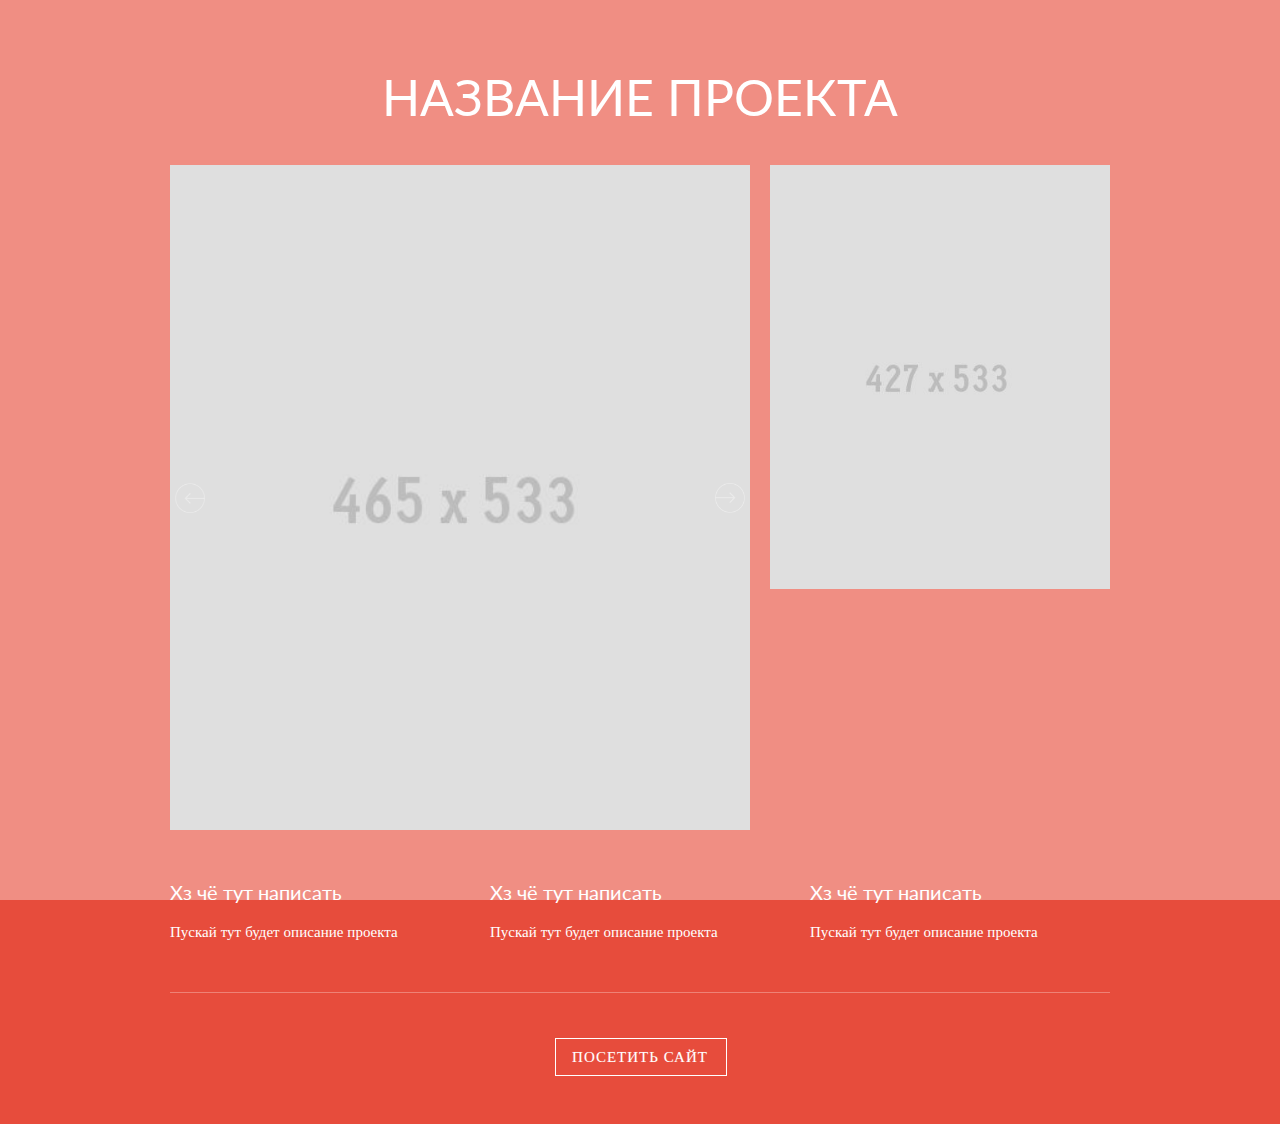
<file: project.html>
﻿<!DOCTYPE html>
<html class="no-js" lang="en">
<head>

	<!-- Базовые потребности страницы
  ================================================== -->
	<meta charset="utf-8">
	<title>Spark</title>
	<meta name="description" content="">
	<meta name="author" content="">

	<!-- Меты для телефонов
  ================================================== -->
	<meta name="viewport" content="width=device-width, initial-scale=1, maximum-scale=1">

	<!-- CSS
  ================================================== -->
	<link rel="stylesheet" href="css/base.css"/>
	<link rel="stylesheet" href="css/skeleton.css"/>
	<link rel="stylesheet" href="css/project.css"/>

	<!-- Фавиконки
	================================================== -->
	<link rel="shortcut icon" href="favicon.png">
	<link rel="apple-touch-icon" href="apple-touch-icon.png">
	<link rel="apple-touch-icon" sizes="72x72" href="apple-touch-icon-72x72.png">
	<link rel="apple-touch-icon" sizes="114x114" href="apple-touch-icon-114x114.png">
</head>
<body>


	<!-- Основной макет страницы
	================================================== -->
	
	<div id="preloader">
		<div id="status">&nbsp;</div>
	</div>	


	<div id="project">
				<div class="container">
					<div class="sixteen columns">
						<h1>Название проекта</h1> 
					</div>
					<div class="ten columns">
						<ul class="bxslider">
							<li><img src="images/gallery/3.jpg" alt=""></li>
							<li><img src="images/gallery/4.jpg" alt=""></li>
							<li><img src="images/gallery/5.jpg" alt=""></li>
						</ul>
					</div>
					<div class="six columns">
						<img src="images/gallery/6.jpg" alt=""> 
					</div>
					<div class="sixteen columns"> 
						<div class="separator-space"></div> 
					</div>	
					<div class="one-third column">
						<h6>Хз чё тут написать</h6> 
						<p>Пускай тут будет описание проекта</p>
					</div>
					<div class="one-third column">
						<h6>Хз чё тут написать</h6> 
						<p>Пускай тут будет описание проекта</p>
					</div>
					<div class="one-third column">
						<h6>Хз чё тут написать</h6> 
						<p>Пускай тут будет описание проекта</p>
					</div>
					<div class="sixteen columns"> 
						<div class="separator-space"></div> 
					</div>	
					<div class="sixteen columns">
						<div class="link-project"><div class="cl-effect-8"><a href="#"><span>посетить сайт</span></a></div></div>	
					</div>
				</div>
	</div>	
	


	
	






	

	<!-- JAVASCRIPT
    ================================================== -->
  
<script type="text/javascript" src="js/jquery.js"></script>
<script type="text/javascript" src="js/modernizr.custom.js"></script>
<script type="text/javascript" src="js/jquery.bxslider.min.js"></script>
<script type="text/javascript">
//Preloader
   
	$(window).load(function() {
		$("#status").fadeOut();
		$("#preloader").delay(350).fadeOut("slow");
	})  

	


//Slider	
	
	$(document).ready(function(){
		$('.bxslider').bxSlider({
			adaptiveHeight: true,
			touchEnabled: true,
			pager: false,
			controls: true,
			auto: true,
			slideMargin: 1
		});
	});	
	
</script>


<!-- Конец
================================================== -->
</body>
</html>
</file>
<file: css/skeleton.css>
/*
==================================================
    #Base 960 Grid
    #Tablet (Portrait)
    #Mobile (Portrait)
    #Mobile (Landscape)
    #Clearing */



/*
================================================== */

    .container                                  { position: relative; width: 960px; margin: 0 auto; padding: 0; }
    .container .column,
    .container .columns                         { float: left; display: inline; margin-left: 10px; margin-right: 10px; margin-top: 10px; margin-bottom: 10px;}
    .row                                        { margin-bottom: 20px; }

    .column.alpha, .columns.alpha               { margin-left: 0; }
    .column.omega, .columns.omega               { margin-right: 0; }

    /* Base Grid */
    .container .one.column,
    .container .one.columns                     { width: 40px;  }
    .container .two.columns                     { width: 100px; }
    .container .three.columns                   { width: 160px; }
    .container .four.columns                    { width: 220px; }
    .container .five.columns                    { width: 280px; }
    .container .six.columns                     { width: 340px; }
    .container .seven.columns                   { width: 400px; }
    .container .eight.columns                   { width: 460px; }
    .container .nine.columns                    { width: 520px; }
    .container .ten.columns                     { width: 580px; }
    .container .eleven.columns                  { width: 640px; }
    .container .twelve.columns                  { width: 700px; }
    .container .thirteen.columns                { width: 760px; }
    .container .fourteen.columns                { width: 820px; }
    .container .fifteen.columns                 { width: 880px; }
    .container .sixteen.columns                 { width: 940px; }

    .container .one-third.column                { width: 300px; }
    .container .two-thirds.column               { width: 620px; }

    /* Offsets */
    .container .offset-by-one                   { padding-left: 60px;  }
    .container .offset-by-two                   { padding-left: 120px; }
    .container .offset-by-three                 { padding-left: 180px; }
    .container .offset-by-four                  { padding-left: 240px; }
    .container .offset-by-five                  { padding-left: 300px; }
    .container .offset-by-six                   { padding-left: 360px; }
    .container .offset-by-seven                 { padding-left: 420px; }
    .container .offset-by-eight                 { padding-left: 480px; }
    .container .offset-by-nine                  { padding-left: 540px; }
    .container .offset-by-ten                   { padding-left: 600px; }
    .container .offset-by-eleven                { padding-left: 660px; }
    .container .offset-by-twelve                { padding-left: 720px; }
    .container .offset-by-thirteen              { padding-left: 780px; }
    .container .offset-by-fourteen              { padding-left: 840px; }
    .container .offset-by-fifteen               { padding-left: 900px; }



/* #Tablet (Portrait)
================================================== */

    /* Дизайн width 768px */

    @media only screen and (min-width: 768px) and (max-width: 959px) {
        .container                                  { width: 768px; }
        .container .column,
        .container .columns                         { margin-left: 10px; margin-right: 10px;  margin-top: 10px; margin-bottom: 10px;}
        .column.alpha, .columns.alpha               { margin-left: 0; margin-right: 10px; }
        .column.omega, .columns.omega               { margin-right: 0; margin-left: 10px; }
        .alpha.omega                                { margin-left: 0; margin-right: 0; }

        .container .one.column,
        .container .one.columns                     { width: 28px; }
        .container .two.columns                     { width: 76px; }
        .container .three.columns                   { width: 124px; }
        .container .four.columns                    { width: 172px; }
        .container .five.columns                    { width: 220px; }
        .container .six.columns                     { width: 268px; }
        .container .seven.columns                   { width: 316px; }
        .container .eight.columns                   { width: 364px; }
        .container .nine.columns                    { width: 412px; }
        .container .ten.columns                     { width: 460px; }
        .container .eleven.columns                  { width: 508px; }
        .container .twelve.columns                  { width: 556px; }
        .container .thirteen.columns                { width: 604px; }
        .container .fourteen.columns                { width: 652px; }
        .container .fifteen.columns                 { width: 700px; }
        .container .sixteen.columns                 { width: 748px; }

        .container .one-third.column                { width: 236px; }
        .container .two-thirds.column               { width: 492px; }

        /* Offsets */
        .container .offset-by-one                   { padding-left: 48px; }
        .container .offset-by-two                   { padding-left: 96px; }
        .container .offset-by-three                 { padding-left: 144px; }
        .container .offset-by-four                  { padding-left: 192px; }
        .container .offset-by-five                  { padding-left: 240px; }
        .container .offset-by-six                   { padding-left: 288px; }
        .container .offset-by-seven                 { padding-left: 336px; }
        .container .offset-by-eight                 { padding-left: 384px; }
        .container .offset-by-nine                  { padding-left: 432px; }
        .container .offset-by-ten                   { padding-left: 480px; }
        .container .offset-by-eleven                { padding-left: 528px; }
        .container .offset-by-twelve                { padding-left: 576px; }
        .container .offset-by-thirteen              { padding-left: 624px; }
        .container .offset-by-fourteen              { padding-left: 672px; }
        .container .offset-by-fifteen               { padding-left: 720px; }
    }


/*  #Mobile (Portrait)
================================================== */


    @media only screen and (min-width: 480px) and (max-width: 767px) {
        .container { width: 420px; }
        .container .columns,
        .container .column {  margin-left: 0; margin-right: 0; margin-top: 10px; margin-bottom: 10px;}

        .container .one.column,
        .container .one.columns,
        .container .two.columns,
        .container .three.columns,
        .container .four.columns,
        .container .five.columns,
        .container .six.columns,
        .container .seven.columns,
        .container .eight.columns,
        .container .nine.columns,
        .container .ten.columns,
        .container .eleven.columns,
        .container .twelve.columns,
        .container .thirteen.columns,
        .container .fourteen.columns,
        .container .fifteen.columns,
        .container .sixteen.columns,
        .container .one-third.column,
        .container .two-thirds.column  { width: 420px; }

        /* Offsets */
        .container .offset-by-one,
        .container .offset-by-two,
        .container .offset-by-three,
        .container .offset-by-four,
        .container .offset-by-five,
        .container .offset-by-six,
        .container .offset-by-seven,
        .container .offset-by-eight,
        .container .offset-by-nine,
        .container .offset-by-ten,
        .container .offset-by-eleven,
        .container .offset-by-twelve,
        .container .offset-by-thirteen,
        .container .offset-by-fourteen,
        .container .offset-by-fifteen { padding-left: 0; }

    }


/* #Mobile (Landscape)
================================================== */

    /* Дизайн width 320px */

    @media only screen and (max-width: 319px) {
        .container { width: 220px; }
        .container .columns,
        .container .column { margin-left: 0; margin-right: 0; margin-top: 10px; margin-bottom: 10px;}

        .container .one.column,
        .container .one.columns,
        .container .two.columns,
        .container .three.columns,
        .container .four.columns,
        .container .five.columns,
        .container .six.columns,
        .container .seven.columns,
        .container .eight.columns,
        .container .nine.columns,
        .container .ten.columns,
        .container .eleven.columns,
        .container .twelve.columns,
        .container .thirteen.columns,
        .container .fourteen.columns,
        .container .fifteen.columns,
        .container .sixteen.columns,
        .container .one-third.column,
        .container .two-thirds.column { width: 220px; }
    }

/* #Mobile 
================================================== */


    @media only screen and (min-width: 320px) and (max-width: 479px) {
        .container { width: 300px; }
        .container .columns,
        .container .column {  margin-left: 0; margin-right: 0;  margin-top: 10px; margin-bottom: 10px;}

        .container .one.column,
        .container .one.columns,
        .container .two.columns,
        .container .three.columns,
        .container .four.columns,
        .container .five.columns,
        .container .six.columns,
        .container .seven.columns,
        .container .eight.columns,
        .container .nine.columns,
        .container .ten.columns,
        .container .eleven.columns,
        .container .twelve.columns,
        .container .thirteen.columns,
        .container .fourteen.columns,
        .container .fifteen.columns,
        .container .sixteen.columns,
        .container .one-third.column,
        .container .two-thirds.column { width: 300px; }
    }


/* #Clearing
================================================== */

    .container:after { content: "\0020"; display: block; height: 0; clear: both; visibility: hidden; }


    .clearfix:before,
    .clearfix:after,
    .row:before,
    .row:after {
      content: '\0020';
      display: block;
      overflow: hidden;
      visibility: hidden;
      width: 0;
      height: 0; }
    .row:after,
    .clearfix:after {
      clear: both; }
    .row,
    .clearfix {
      zoom: 1; }

    /* <br class="clear" /> */
    .clear {
      clear: both;
      display: block;
      overflow: hidden;
      visibility: hidden;
      width: 0;
      height: 0;
    }
</file>
<file: css/project.css>
@import url(http://fonts.googleapis.com/css?family=Lato:100,300,400,700,900,100italic,300italic,400italic,700italic,900italic);


/* #PAGE STYLES */

#preloader {
	position: absolute;
	top: 0;
	left: 0;
	right: 0;
	bottom: 0;
	background: #fff;
	z-index: 999999;
}

#status {
	width: 200px;
	height: 200px;
	position: absolute;
	left: 50%;
	top: 50%;
	background-image: url(../images/preload.gif);
	background-repeat: no-repeat;
	background-position: center;
	margin: -100px 0 0 -100px;
}

html,body{
	background:#e74c3c;
}



#project{
	position:relative;
	background:#e74c3c;
	overflow-y:auto;
	width: 100%;
	padding-bottom:40px;
}


#project h1{
	padding-top:60px;
	padding-bottom:20px;
}
#project h6{
	padding-bottom:15px;
	text-align:left;
	font-size: 20px;
	line-height: 25px;
	font-weight: 400;
}
#project img{
	width: 100%;
	height:auto;
	display:block;
}

/* DIRECTION CONTROLS (NEXT / PREV) */
.bx-wrapper{
	position:relative;
	width:100%;
}
.bx-wrapper .bx-prev {
	left: 0;
	margin-top:-20px;
	top:50%;
	background:url(../images/arrow-left.png) no-repeat center center;
	background-size:30px 30px;
	-webkit-transition : all 0.2s ease-out;
	-moz-transition : all 0.2s ease-out;
	-o-transition :all 0.2s ease-out;
	transition : all 0.2s ease-out;  
}

.bx-wrapper .bx-next {
	right:0;
	margin-top:-20px;
	top:50%;
	background:url(../images/arrow-right.png) no-repeat center center;
	background-size:30px 30px;
	-webkit-transition : all 0.2s ease-out;
	-moz-transition : all 0.2s ease-out;
	-o-transition :all 0.2s ease-out;
	transition : all 0.2s ease-out;  
}

.bx-wrapper .bx-prev:hover {
  -webkit-transform: scale(0.9);
  -moz-transform: scale(0.9);
  -ms-transform: scale(0.9);
  -o-transform: scale(0.9);
  transform: scale(0.9);
}

.bx-wrapper .bx-next:hover {
  -webkit-transform: scale(0.9);
  -moz-transform: scale(0.9);
  -ms-transform: scale(0.9);
  -o-transform: scale(0.9);
  transform: scale(0.9);
}

.bx-wrapper .bx-controls-direction a {
	position: absolute;
	outline: 0;
	width: 40px;
	height: 40px;
	text-indent: -9999px;
	z-index: 9;
}

.bx-wrapper .bx-controls-direction a.disabled {
	display: none;
}


.separator-space{
	position:relative;
	margin:0 auto;
	width:100%;
	margin-bottom:10px;
}


.media{
	width:100%;
}


.link-project {
	position:relative;
	border-top:1px solid rgba(255,255,255,.3);
	padding-top:45px;
	width:100%;
	text-align:center;
}
.link-project a {
	position: relative;
	display: inline-block;
	outline:rgba(255,255,255,.8) solid 1px;
	outline: none;
	color: #fff;
	text-decoration: none;
	text-transform: uppercase;
	letter-spacing: 1px;
	font-weight: 400;
	text-shadow: 0 0 1px rgba(255,255,255,0.3);
	font-size: 1em;
}
.cl-effect-8 a {
	padding: 7px 17px;
	margin: 0 10px;
	z-index:2;
}

.cl-effect-8 a::before,
.cl-effect-8 a::after  {
	position: absolute;
	top: 0;
	left: 0;
	width: 100%;
	height: 100%;
	border: 1px solid #fff;
	content: '';
	-webkit-transition: -webkit-transform 0.3s, opacity 0.3s;
	-moz-transition: -moz-transform 0.3s, opacity 0.3s;
	transition: transform 0.3s, opacity 0.3s;
}

.cl-effect-8 a::after  {
	border-color: #fff;
	opacity: 0;
	-webkit-transform: translateY(-7px) translateX(6px);
	-moz-transform: translateY(-7px) translateX(6px);
	transform: translateY(-7px) translateX(6px);
}

.cl-effect-8 a:hover::before,
.cl-effect-8 a:focus::before {
	opacity: 0;
	-webkit-transform: translateY(15px) translateX(-15px);
	-moz-transform: translateY(15px) translateX(-15px);
	transform: translateY(15px) translateX(-15px);
}

.cl-effect-8 a:hover::after,
.cl-effect-8 a:focus::after  {
	opacity: 1;
	-webkit-transform: translateY(0px) translateX(0px);
	-moz-transform: translateY(0px) translateX(0px);
	transform: translateY(0px) translateX(0px);
}	

.link-project a:hover,
.link-project a:focus {
	outline: none;
}










/* #Font-Face
================================================== */





@font-face {
    font-family: 'OpenSans-Light-webfont';
    src: url('font/OpenSans-Light-webfont.eot');
    src: url('font/OpenSans-Light-webfont.eot?#iefix') format('embedded-opentype'),
         url('font/OpenSans-Light-webfont.woff') format('woff'),
         url('font/OpenSans-Light-webfont.ttf') format('truetype'),
         url('font/OpenSans-Light-webfont.svg#BebasNeueRegular') format('svg');
    font-weight: normal;
    font-style: normal;

}
</file>
<file: css/base.css>
/* 
==================================================
	#Reset & Basics
	#Basic Styles
	#Site Styles
	#Typography
	#Links
	#Lists
	#Images
	#Buttons
	#Forms
	#Misc */


/* Reset & Basics
================================================== */
	html, body, div, span, applet, object, iframe, h1, h2, h3, h4, h5, h6, p, blockquote, pre, a, abbr, acronym, address, big, cite, code, del, dfn, em, img, ins, kbd, q, s, samp, small, strike, strong, sub, sup, tt, var, b, u, i, center, dl, dt, dd, ol, ul, li, fieldset, form, label, legend, table, caption, tbody, tfoot, thead, tr, th, td, article, aside, canvas, details, embed, figure, figcaption, footer, header, hgroup, menu, nav, output, ruby, section, summary, time, mark, audio, video, select{
		margin: 0;
		padding: 0;
		border: 0;
		font-size: 100%;
		font: inherit;
		vertical-align: baseline; }
	article, aside, details, figcaption, figure, footer, header, hgroup, menu, nav, section {
		display: block; }
	body {
		line-height: 1; }
	ol, ul {
		list-style: none; }
	blockquote, q {
		quotes: none; }
	blockquote:before, blockquote:after,
	q:before, q:after {
		content: '';
		content: none; }
	table {
		border-collapse: collapse;
		border-spacing: 0; }

/* #Basic Styles
================================================== */
	body {
		background: #f5f5f5;
		font-family: 'OpenSans-Light-webfont';
		font-size: 15px;
		line-height:22px;
		color:#fff;
		overflow-x:hidden;
		-webkit-font-smoothing: antialiased; /* Fix for webkit rendering */
		text-shadow: 1px 1px 1px rgba(0,0,0,0.004);
		-webkit-text-size-adjust: 100%;
 }
 html {
	height: 100%;
		overflow-x:hidden;
}

/* #Typography
================================================== */
	h1, h2, h3, h4, h5, h6 {
		color: #fff;
		font-family: 'Lato', sans-serif;
		text-align:center;
	}
	h1 a, h2 a, h3 a, h4 a, h5 a, h6 a { font-weight: inherit; }
	h1 { font-size: 50px; line-height:55px;text-transform:uppercase;font-weight: 400; }
	h2 { font-size: 45px; line-height:50px;text-transform:uppercase;}
	h3 { font-size: 40px; line-height: 45px;text-transform:capitalize;}
	h4 { font-size: 35px; line-height: 40px;text-transform:capitalize;}
	h5 { font-size: 30px; line-height: 35px;text-transform:capitalize;font-weight: 400;}
	h6 { font-size: 20px; line-height: 25px;}


	p {  }
	p img { margin: 0; }
	p.lead { font-size: 21px; line-height: 27px; color: #777;  }

	em { font-style: italic; }
	strong { font-weight: 600;}
	small { font-size: 80%; }
	


/*	Blockquotes  */
	blockquote, blockquote p { font-size: 17px; line-height: 24px; color: #777; }
	blockquote { margin: 0 0 20px; padding: 9px 20px 0 19px; }
	blockquote cite { display: block; font-size: 12px; color: #555; }
	blockquote cite:before { content: "\2014 \0020"; }
	blockquote cite a, blockquote cite a:visited, blockquote cite a:visited { color: #555; }

	hr { border: solid #323a3d; border-width: 1px 0 0; clear: both; margin:0 10px 0 10px; height: 0; position:relative;}


/* #Links
================================================== */
	a, a:visited { text-decoration: none; }
	a:hover, a:focus { color: #e74c3c;}
	p a, p a:visited { line-height: inherit; text-decoration: none;}
	a:focus{
	outline:none;
	}

/* #Lists
================================================== */
	ul, ol { }
	ul { list-style: none outside; }
	ol { list-style: decimal; }
	ol, ul.square, ul.circle, ul.disc { margin-left: 30px; }
	ul.square { list-style: square outside; }
	ul.circle { list-style: circle outside; }
	ul.disc { list-style: disc outside; }
	ul ul, ul ol,
	ol ol, ol ul { font-size: 90%;  }
	ul ul li, ul ol li,
	ol ol li, ol ul li {  }
	li { line-height: 18px; }
	ul.large li { line-height: 21px; }
	li p { line-height: 21px; }
/* #Buttons
================================================== */

	.button,
	button,
	input[type="submit"],
	input[type="reset"],
	input[type="button"] {
	background:#363636;	
	margin-top:10px;
	border:none;
	  color: #dfdfdf;
	  display: inline-block;
	  font-size: 16px;
	  cursor: pointer;
	  line-height: normal;
	  padding: 15px 25px;
	-webkit-transition : all 0.3s ease-out;
	-moz-transition : all 0.3s ease-out;
	-o-transition :all 0.3s ease-out;
	transition : all 0.3s ease-out; 
	width:100%}

	.button:hover,
	button:hover,
	input[type="submit"]:hover,
	input[type="reset"]:hover,
	input[type="button"]:hover {	
	  color: #e74c3c;
	background:#292929;	 }

	.button:active,
	button:active,
	input[type="submit"]:active,
	input[type="reset"]:active,
	input[type="button"]:active {	
	  color: #e74c3c;}

	.button.full-width,
	button.full-width,
	input[type="submit"].full-width,
	input[type="reset"].full-width,
	input[type="button"].full-width {
		width: 100%;
		padding-left: 0 !important;
		padding-right: 0 !important;
		text-align: center; }

	/* Фиксы для мозилы */
	button::-moz-focus-inner,
	input::-moz-focus-inner {
    border: 0;
    padding: 0;
	}
/* #Images
================================================== */






/* #Misc
================================================== */
	.remove-bottom { margin-bottom: 0 !important; }
	.half-bottom { margin-bottom: 10px !important; }
	.add-bottom { margin-bottom: 20px !important; }

.clear {
	clear: both;
	display: block;
	overflow: hidden;
	visibility: hidden;
	width: 0;
	height: 0;
}
::selection {
	background: rgba(0,0,0,.2); /* Safari */
	}
::-moz-selection {
	background: rgba(0,0,0,.2); /* Firefox */
}
</file>
